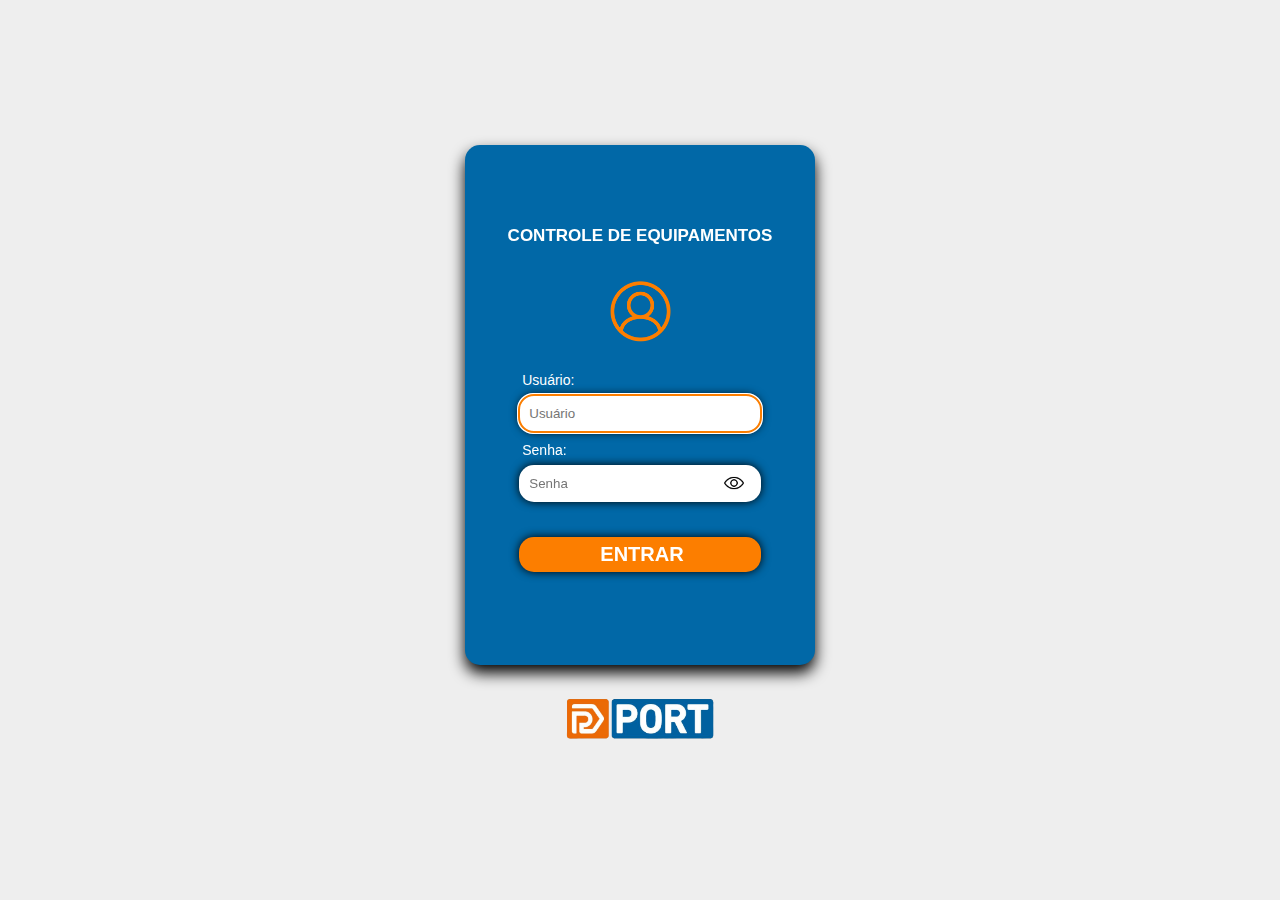
<file: Login/index.html>
<!DOCTYPE html>
<html lang="pt-br">
<head>
    <meta charset="UTF-8">
    <meta http-equiv="X-UA-Compatible" content="IE=edge">
    <meta name="viewport" content="width=device-width, initial-scale=1.0">
    <link rel="stylesheet" href="index.css">
    <title>Login</title> <!--Titulo-->
</head> 

<body>

    <section class="area-login"> <!--Começo da seção "area-login"-->

        <div class="login">
            <h1>CONTROLE DE EQUIPAMENTOS</h1>
            <br />
            <br />
            <br />
            <br /> <!--Titulo do controle-->

            <div class="logo-usuario"> <!--Logo do usuário-->
                <img src="/img/user-icon-4.png">
            </div> <!--Logo do usuário-->

        <form>
            <label for="nome" class="user">Usuário:</label>
            <input type="text" placeholder="Usuário" id="login" autofocus>
            <label for="password" class="passwd">Senha:</label>
            <input type="password" placeholder="Senha" id="senha" autofocus>
            <div id="icon" onclick="showhide()" title="Mostrar senha"></div>
            <script type="text/javascript" src="login.js"></script> <!--Script mostrar senha-->
            <input type="submit" value="Entrar" formaction="/Dashboard/dashboard.html" title="Acessar">
        </form>
        </div> <!--Abas de formulário e botão de Login-->

        <div class="logo-port">
            <a href = "https://www.portinfo.com.br/" target="_blank">
                <img src="/img/logo-port.png" alt="Logo da Port" width="150px" title="Clique para ir ao site">
            </a>
        </div> <!--Fim Div do Logo PORT-->

    </section> <!--Fim da seção "area-login"-->  

</body> <!--Fim do corpo da página-->

</html>
</file>
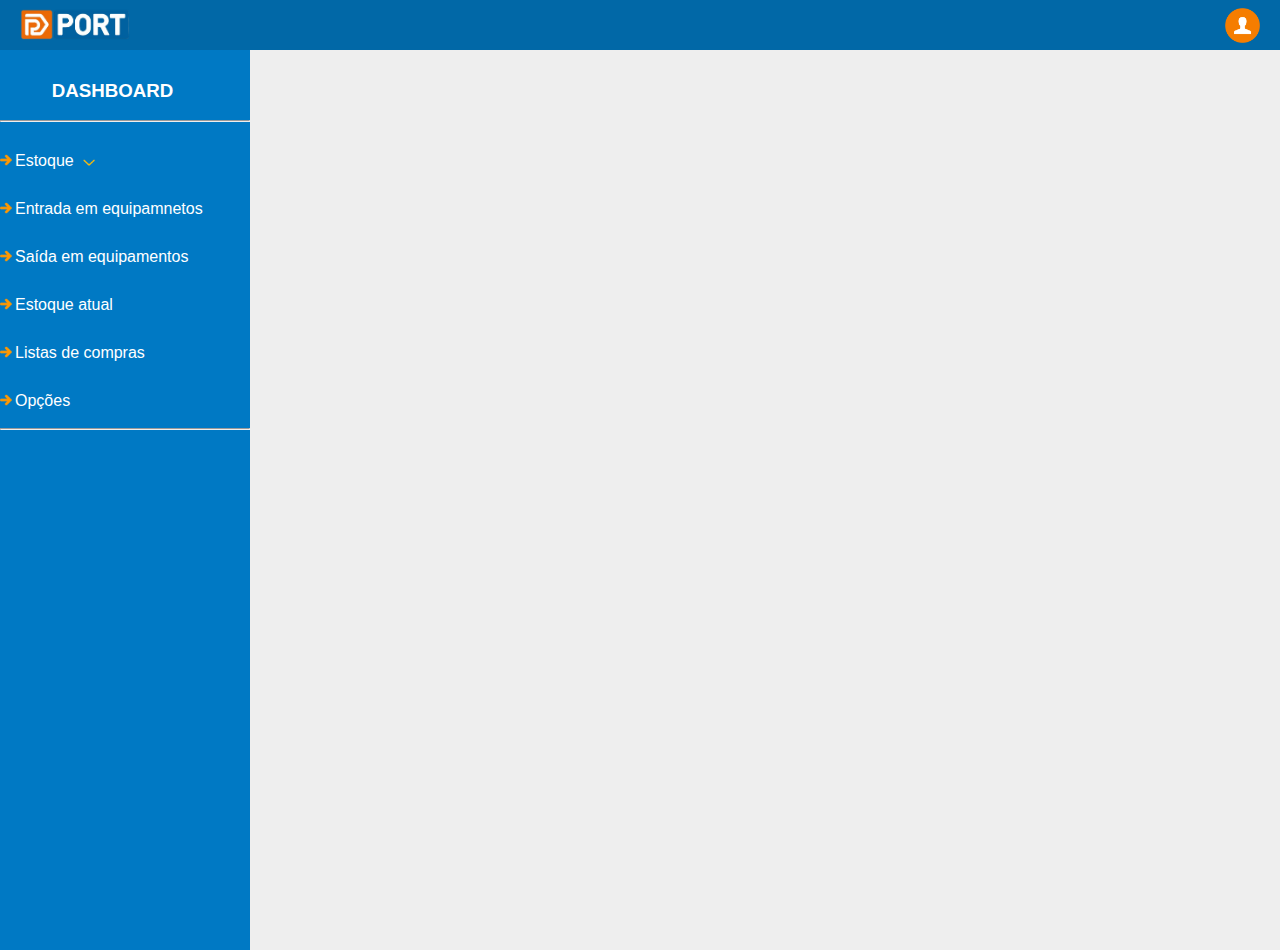
<file: Dashboard/dashboard.html>
<!DOCTYPE html>
<html>
<head>
  <meta charset="UTF-8">
  <meta http-equiv="X-UA-Compatible" content="IE-edge">
  <meta name="viewport" content="width=device-width, initial-scale=1.0">
  <link rel="stylesheet" type="text/css" href="dashboard.css">
  <title>Controle de Equipamentos</title>
</head>

<body>

  <!--Início Header-->

  <header>
    <div class="info-header-logo">
      <div class="logo-port">
        <a href = "https://www.portinfo.com.br/" target="_blank">
          <img src="/img/logo-port.png" alt="Logo da Port" title="Clique parir ao site"a ></a>
      </div>        
      </div>
      <div class="info-header-user">
        <img src="/img/user-icon-5.png" alt="Usuário">
      </div>
    </div>
  </header>

  <!--Fim Header-->

  <section class="main">
    <script type="javascript" src="estoque.js"></script>
    <div class="sidebar">
      <h3>DASHBOARD</h3>
      <br>
      <hr>
      <a class="sidebar-active1" href="#"><img src="/img/seta-1.png">Estoque &nbsp;<img class="aba ms-auto" src="/img/aba-1.png"></a>
      <a class="sidebar-active" href="/Entrada/entrada.html"><img src="/img/seta-1.png">Entrada em equipamnetos</a>
      <a href="/Saida/saida.html"><img src="/img/seta-1.png">Saída em equipamentos</a>
      <a href="/Estoque/estoque.html" ><img src="/img/seta-1.png">Estoque atual</a>
      <a href="https://docs.google.com/spreadsheets/d/1mISYWuEej_CFWkbacpLatr_Fl12BGUsdL7hkOkEv9OA/edit#gid=1511474321"><img src="/img/seta-1.png">Listas de compras</a>
      <a class="sidebar-active" href="#"><img src="/img/seta-1.png">Opções</a>
      <br>
      <hr>
    </div>
    <div class="content">

    </div>
  </section>
</body>
</html>
</file>
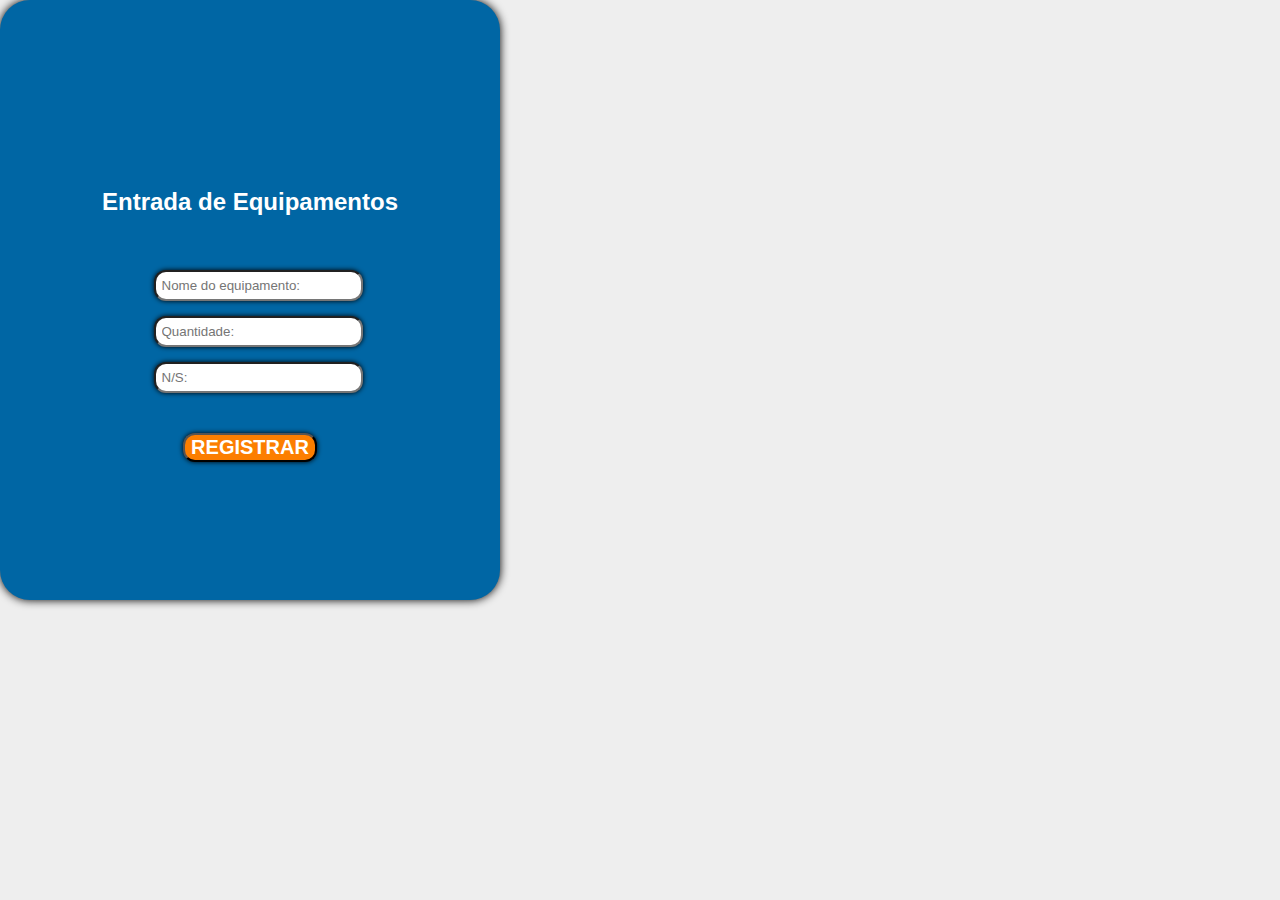
<file: Entrada/entrada.html>
<!DOCTYPE html>
<html>
<head>
  <title>Entrada de equipamentos</title>
  <link rel="stylesheet" type="text/css" href="entrada.css">
</head>

<body>
    <form>
    <h2>Entrada de Equipamentos</h2>
    <form action="entrada.php" method="POST">
    <div class="entrada">
        <label for="entrada_nome"></label>
        <input type="text" placeholder="Nome do equipamento:" id="entrada_nome" name="entrada_nome" required>
    
        <label for="entrada_quantidade"></label>
        <input type="number" placeholder="Quantidade:" id="entrada_quantidade" name="entrada_quantidade">
    
        <label for="numero_serie"></label>
        <input type="serie" placeholder="N/S:" id="numero_serie" name="numero_serie" required>
    </div>
        <input type="submit" value="Registrar">
    </form>    
      </form>
</body>
</html>
</file>
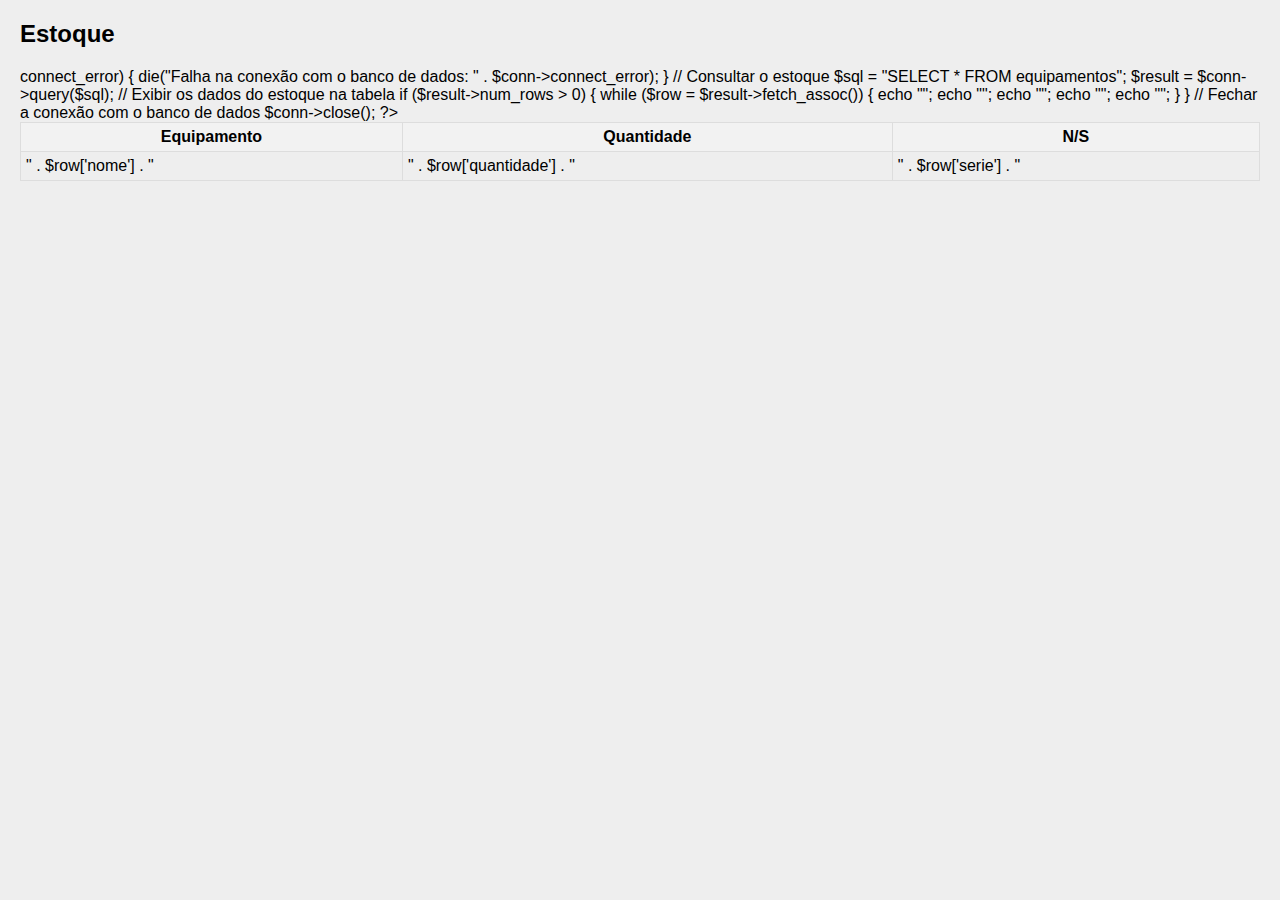
<file: Estoque/estoque.html>
<!DOCTYPE html>
<html>
<head>
  <title>Estoque de equipamentos</title>
  <link rel="stylesheet" type="text/css" href="estoque.css">
</head>

<body>
<div class="Estoque de equipamentos">
    <h2>Estoque</h2>
    <table>
      <tr>
        <th>Equipamento</th>
        <th>Quantidade</th>
        <th>N/S</th>
      </tr>

      <!-- Os dados do estoque serão preenchidos dinamicamente usando PHP -->
      <?php
      // Conexão com o banco de dados
      $conn = new mysqli('localhost', 'seu_usuario', 'sua_senha', 'controle_estoque');

      // Verificar a conexão
      if ($conn->connect_error) {
        die("Falha na conexão com o banco de dados: " . $conn->connect_error);
      }

      // Consultar o estoque
      $sql = "SELECT * FROM equipamentos";
      $result = $conn->query($sql);

      // Exibir os dados do estoque na tabela
      if ($result->num_rows > 0) {
        while ($row = $result->fetch_assoc()) {
          echo "<tr>";
          echo "<td>" . $row['nome'] . "</td>";
          echo "<td>" . $row['quantidade'] . "</td>";
          echo "<td>" . $row['serie'] . "</td>";
          echo "</tr>";
        }
      }

      // Fechar a conexão com o banco de dados
      $conn->close();
      ?>
    </table>
  </div>
</body>
</html>
</file>
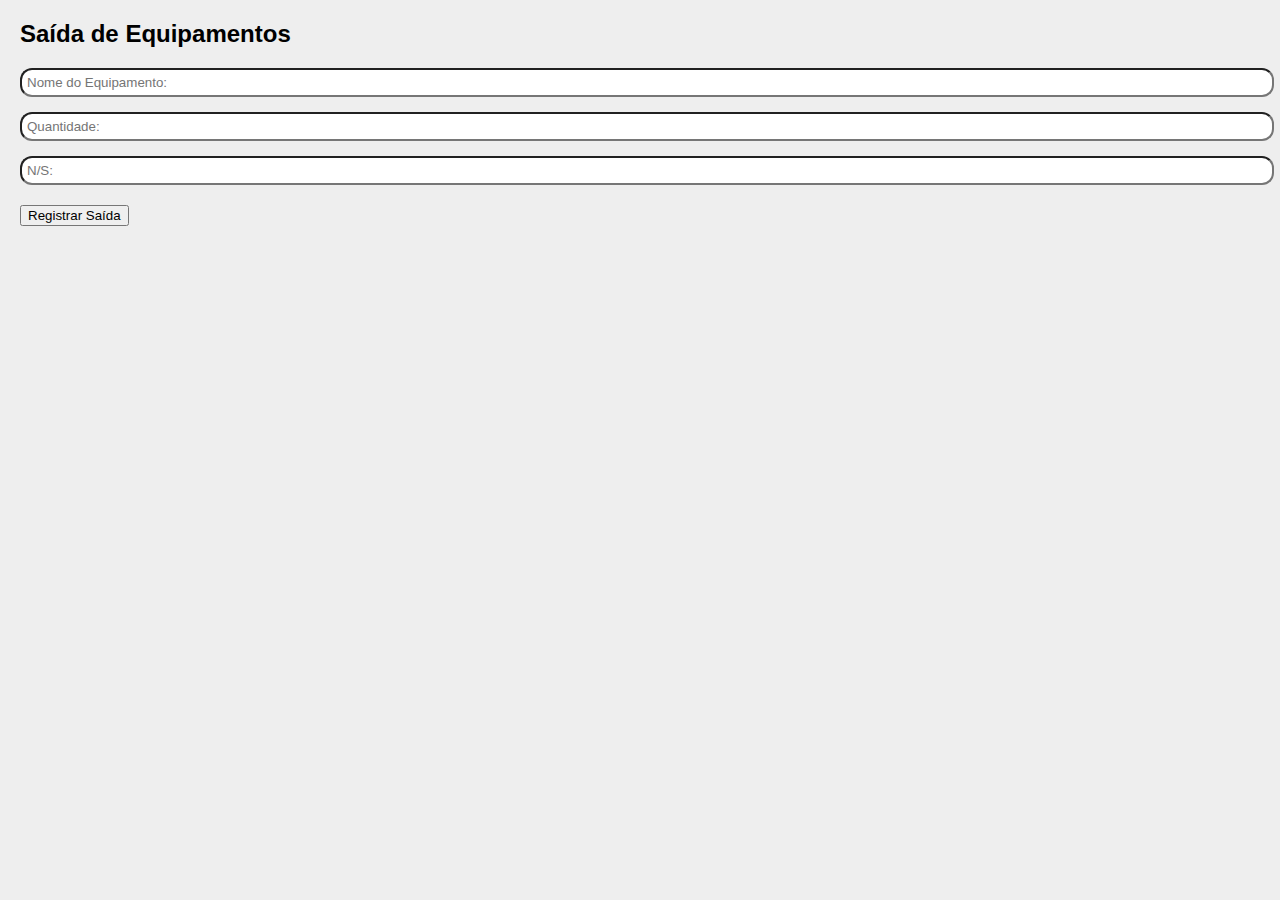
<file: Saida/saida.html>
<!DOCTYPE html>
<html>
<head>
  <title>Saída de equipamentos</title>
  <link rel="stylesheet" type="text/css" href="saida.css">
</head>

<body>
    <form action="saida.php" method="POST">
        <h2>Saída de Equipamentos</h2>
        <label for="saida_nome"></label>
        <input type="text" placeholder="Nome do Equipamento:" id="saida_nome" name="saida_nome" required>
    
        <label for="saida_quantidade"></label>
        <input type="number" placeholder="Quantidade:" id="saida_quantidade" name="saida_quantidade" required>
    
        <label for="numero_serie"></label>
        <input type="serie" placeholder="N/S:" id="numero_serie" name="numero_serie" required>
    
        <input type="submit" value="Registrar Saída">
      </form>
</body>
</html>
</file>
<file: Login/index.css>
body{
    background-color:#EEEEEE;
    font-family:'Lato', sans-serif;
    overflow: hidden;
    margin: 0;
}

.area-login{
    display: flex;
    justify-content: center;
    align-items: center;
    height: 90vh;
}

.login > h1{
    position: fixed;
    color: rgb(255, 255, 255);
    justify-content: center;
    font-size: 17px;
    font-family: 'Lato', sans-serif;
}

.login{
    display: flex;
    flex-direction: column;
    align-items: center;
    background-color: #0168A7;
    border-radius:15px;
    width: 210px;
    height: 380px;
    padding: 70px;
    font-family: 'Lato', sans-serif;
    font-size: 14px;
    box-shadow: 0px 8px 15px;
}


.login form{
    display: flex;
    width: 115%;
    flex-direction: column;
    color: white;
    padding-top: 25px;
}

.login input{
    background-color:#ffffff;
    padding-left: 10px;
    font-family:'Lato', sans-serif;
    border: none;
    height: 35px;
    outline-color: #fc7e00;
    border-radius: 15px;
    box-shadow: 0 0 10px #000;
}

#icon{
    position: relative;
    top: -19px;
    right: -205px;
    transform: translateY(-50%);
    background: url('/img/mostrar-senha.png');
    background-size: cover;
    width: 20px;
    height: 20px;
    cursor: pointer;
}
#icon.hide{
    background: url('/img/esconder-senha.png');
    background-size: cover;
}

.login img{
    width: 65px;
    height: auto;
}

form [type="submit"]{
    display: block;
    background-color:#FC7E00;
    margin-top: 15px;
    font-family:'Lato', sans-serif;
    color: white;
    font-size: 20px;
    text-transform: uppercase;
    font-weight: bold;
    cursor: pointer;
}

.logo-port{
    position: absolute;
    margin-top: 630px;
}

.user{
    margin: 0 3px 7px 3px;
}

.passwd{
    margin: 10px 3px 7px 3px;
}
</file>
<file: Dashboard/dashboard.css>
*{
  padding: 0;
  margin: 0;
  box-sizing: border-box;
  font-family: 'Lato', sans-serif;
}
html,body{
  height: 100%;
}
body{
  background-color: #EEEEEE;
}
header{
  background-color: #0168A7;
  padding: 3px 0;
  display: flex;
  justify-content: space-between;
}
.info-header-logo img{
  display: flex;
  justify-content: space-around;
  width: 130px;
  padding-top: 5px;
  padding-left: 20px;
}
.info-header-logo img:hover{
  opacity: 0.9;
}
.info-header-user img{
  width: 55px;
  height: 40px;
  padding-top: 5px;
  padding-right: 20px;
  border-radius: 10px;
}
.info-header-user img:hover{
  opacity: 0.9;
}
.main{
  display: flex;
  flex-wrap: wrap;
  height: 100%;

}
.sidebar{
  max-width: 250px;
  background-color: #0079c4;
  height: 100%;
  position: relative;
  flex: 1;

}
.sidebar-active1{
  display: flex;
  align-items: center;
}
.sidebar-active1[aria-expanded="true"] .aba{
  transform: rotate(180deq);
}
.sidebar a:hover{
  border-left: 2px solid #F57D00;
  background-color: #026daf;
  font-weight: bold;
  height: 30px;
  display: flex;
  align-items: center;
}
.sidebar h3{
  text-align: center;
  color: white;
  size: 30px;
  padding-top: 30px;
  margin-right: 25px;

}
.sidebar a{
  display: block;
  text-decoration: none;
  margin-top: 30px;
  color: white;
}
.sidebar img{
  width: 15px;
  padding-right: 3px;
}
.sidebar-aba{
  size: 60px;
}
.content{
  width: 780%;
  background-color: hite;
}
</file>
<file: Entrada/entrada.css>
body {
    font-family: 'Lato', sans-serif;
    margin: 0;
    background-color: #EEEEEE;
    overflow: hidden;
    align-items: center;
}

h2 {
    color: white;
    padding: 30px;
}

form {
    background-color: #0066A4;
    display: flex;
    flex-direction:column;
    width: 500px;
    height: 600px;
    align-items: center;
    justify-content: center;
    position: absolute;    
    border-radius: 30px;
    box-shadow: 0 0 10px #000;
}

label {
    display: flex;
    margin-bottom: 5px;
}
input[type="text"],
input[type="number"],
input[type="serie"] {
    width: 100%;
    padding: 6px;
    margin-bottom: 10px;
    border-radius: 12px;
    box-shadow: 0 0 5px #000;
}
form [type="submit"]{
    background-color:#fc7e00;
    margin-top:30px;
    color: white;
    font-size: 20px;
    text-transform: uppercase;
    font-weight: bold;
    cursor: pointer;
    border-radius: 12px;
    box-shadow: 0 0 5px #000;
}
</file>
<file: Estoque/estoque.css>
body {
    font-family: 'Lato', sans-serif;
    margin: 20px;
    background-color: #EEEEEE;
}
table {
    width: 100%;
    border-collapse: collapse;
}
  
th, td {
    padding: 5px;
    border: 1px solid #ddd;
}
  
th {
    background-color: #f2f2f2;
}
</file>
<file: Saida/saida.css>
body {
    font-family: 'Lato', sans-serif;
    margin: 20px;
    background-color: #EEEEEE;
}
label {
    display: block;
    margin-bottom: 5px;
}
input[type="text"],
input[type="number"],
input[type="serie"] {
    width: 100%;
    padding: 5px;
    margin-bottom: 10px;
    border-radius: 12px;
}
input[type="submit"] {
    display: block;
    margin: 10px 0;
}
</file>
